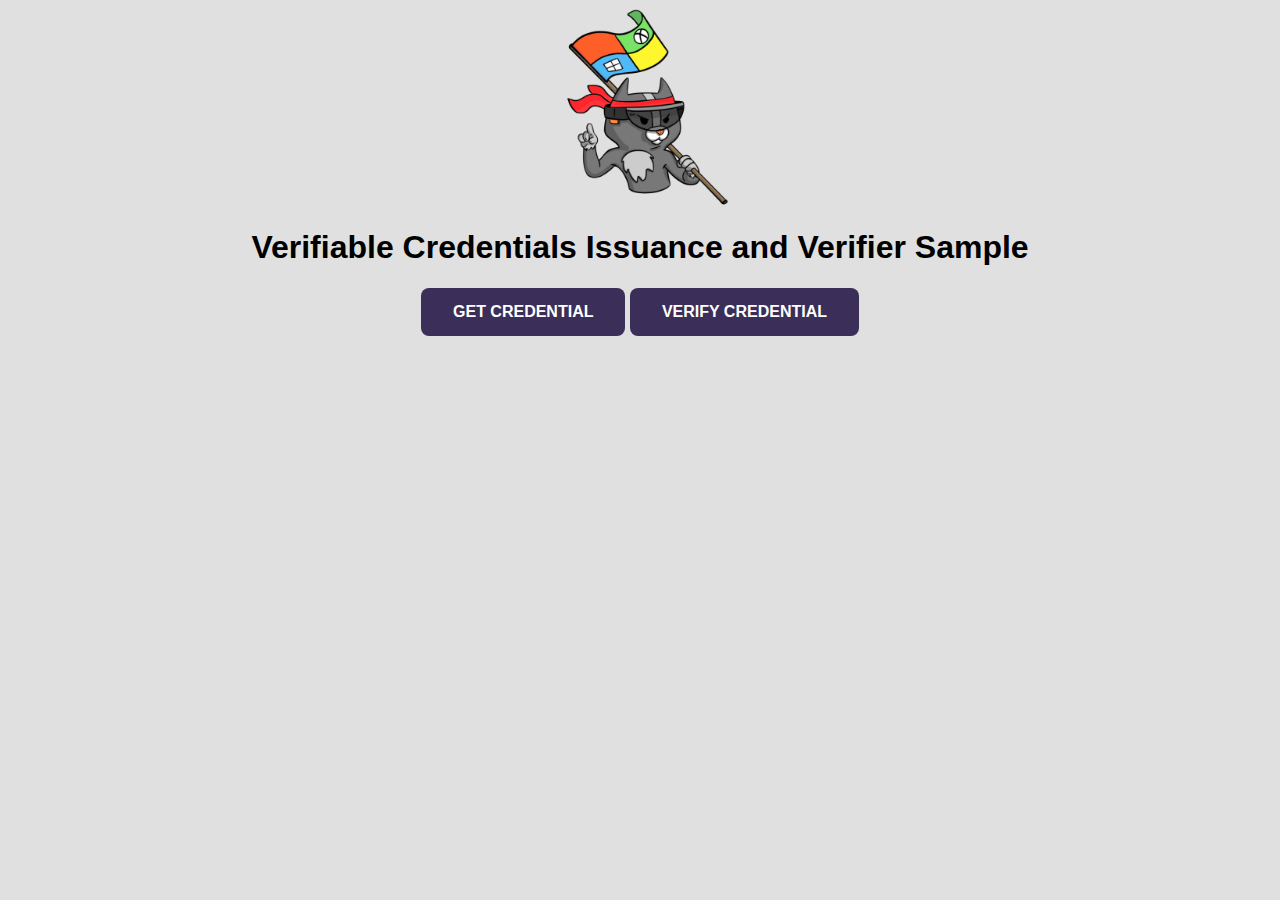
<file: 1-python-api-idtokenhint/public/index.html>
<!-- Copyright (c) Microsoft Corporation. All rights reserved.
     Licensed under the MIT License. -->

     <html>
        <head>
            <meta charset="utf-8">
            <title>Verifiable Credentials Issuance and Verifier Sample</title>
            <meta name="description" content="Verifiable Credentials Expert">
            <meta name="author" content="Microsoft">
            <link rel="stylesheet" href="styles.css">
            <link rel="icon" href="favicon.png">
          
        </head>    
        <body>
            <div id="wrap">

                <div style="text-align: center;">
                    <img src="VerifiedCredentialExpert-icon.png" height=200px; />
                    <h1>Verifiable Credentials  Issuance and Verifier Sample</h1>
            
                    <button type="button" id="idIssue" class="button">GET CREDENTIAL</button>
                    <button type="button" id="idVerify" class="button">VERIFY CREDENTIAL</button>
                    <script>
                            var idIssue = document.getElementById('idIssue');
                            var idVerify = document.getElementById('idVerify');
                            idIssue.addEventListener('click', () => {
                                window.location = "issuer.html";
                            })
                            idVerify.addEventListener('click', () => {
                                window.location = "verifier.html";
                            })
                        </script>
                </div>

            </div>
        </body>
    </html>
</file>
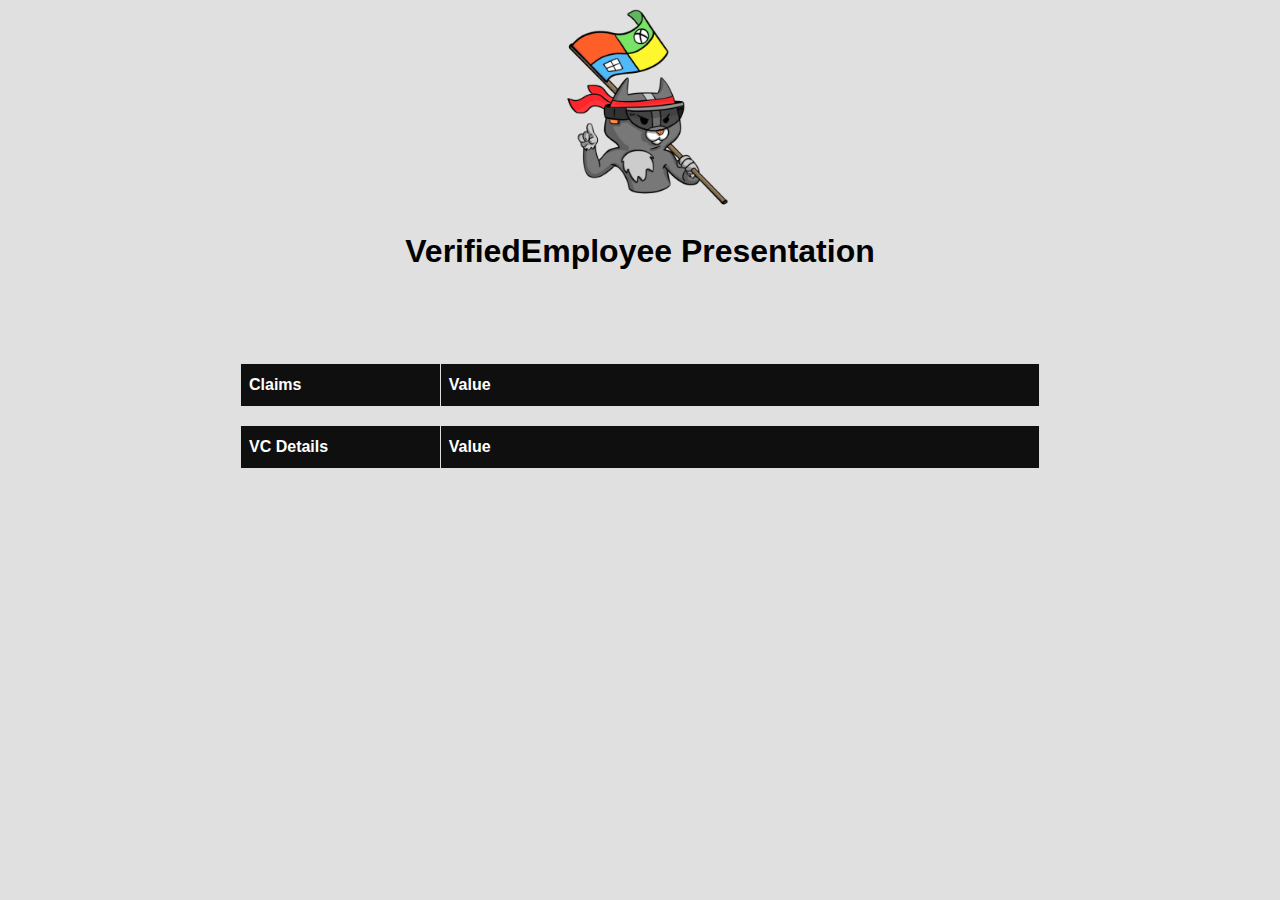
<file: 1-python-api-idtokenhint/public/presentation-verified.html>
<!DOCTYPE html>
<!-- Copyright (c) Microsoft Corporation. All rights reserved.
     Licensed under the MIT License. -->

<html>
    <head>
        <meta charset="utf-8">
        <title>Verifiable Credential Expert Request API Sample - Verifier</title>
        <meta name="description" content="Verified Credentials Expert">
        <meta name="author" content="Microsoft">
        <link rel="stylesheet" href="styles.css">
        <link rel="icon" href="favicon.png">
        
    </head>    
    <body>
        <div id="wrap">
            <div style="text-align: center;">
                <img src="VerifiedCredentialExpert-icon.png" height=200px; />
                <h1 id="vcType">VerifiedEmployee Presentation</h1>
                
        
            <div id="message-wrapper" class="margin-bottom-75 margin-top-75" style="display: block">
               <i class="fas fa-user-check green icon-text-large margin-bottom-25"></i>
               <div id="message"></div>
                <br />

               <table id="claims">
                <thead>
                    <th style="width:25%">Claims</th><th>Value</th>
                </thead>
                <tbody>                    
                </tbody>
               </table>

               <br/>

               <table id="vcinfo">
                <thead>
                    <th style="width:25%">VC Details</th><th>Value</th>
                </thead>
                <tbody>                    
                </tbody>
               </table>

            </div>

            <script src="verifiedid.requestservice.client.js"></script>
            <script src="verifiedid.uihandler.js"></script>
            <script>

                function addTableRowLabel( tbodyRef, key ) {
                    var row = tbodyRef.insertRow(0);
                    (row.insertCell(0)).innerHTML = key;
                    return row;
                }
                function addTableRow( tbodyRef, key, value ) {
                    var row = addTableRowLabel( tbodyRef, key );
                    (row.insertCell(1)).innerHTML = value;
                }

                function drawClaimsTable( claims ) {
                    if (Object.keys(claims).length > 0) {
                        var tbodyRef = document.getElementById('claims').getElementsByTagName('tbody')[0];
                        var idx = 0;
                        for (idx = Object.keys(claims).length-1; idx >= 0; idx--) {                            
                            var claimName = Object.keys(claims)[idx];                            
                            if ( claimName == "photo" || claimName == "picture" ) {
                                var img = document.createElement('img');
                                img.width = 100;
                                img.src = "data:image/*;base64," + decodeURI( claims[Object.keys(claims)[idx]] ).replaceAll("_", "/").replaceAll("-", "+");
                                var row = addTableRowLabel( tbodyRef, claimName );
                                (row.insertCell(1)).appendChild(img);
                            } else {
                                addTableRow( tbodyRef, claimName, claims[Object.keys(claims)[idx]] );
                            }                            
                        }
                    }
                }
                function drawVcInfoTable( respMsg, payload ) {
                    if ( payload.issuer && payload.issuer.startsWith("did:ion") ) {
                        var did = payload.issuer.split(":");
                        payload.issuer = did[0] + ":" + did[1] + did[2] + "...";
                    }
                    if (Object.keys(payload).length > 0) {
                        var tbodyRef = document.getElementById('vcinfo').getElementsByTagName('tbody')[0];
                        var idx = 0;
                        for (idx = Object.keys(payload).length-1; idx >= 0; idx--) {                            
                            var claimName = Object.keys(payload)[idx];
                            if ( claimName !== "claims") {
                                if ( Object.keys(payload[Object.keys(payload)[idx]]).length > 0 ) {
                                    addTableRow( tbodyRef, claimName, JSON.stringify( payload[Object.keys(payload)[idx]] ) )
                                } else {
                                    addTableRow( tbodyRef, claimName, payload[Object.keys(payload)[idx]])
                                }
                            }
                        }
                        if ( respMsg.jti ) {
                            addTableRow( tbodyRef, "jti", respMsg.jti );
                        }
                        var vcSubject = respMsg.subject.split(":");
                        addTableRow( tbodyRef, "subject", vcSubject[0] + ":" + vcSubject[1] + vcSubject[2] + "...");
                        if (respMsg.revocationStatus) {
                            addTableRow(tbodyRef, "revocationStatus", respMsg.revocationStatus);
                        }
                        if (respMsg.domainValidation) {
                            addTableRow(tbodyRef, "domainValidation url", respMsg.domainValidation);
                        }
                        if (respMsg.matchConfidenceScore) {
                            addTableRow(tbodyRef, "faceCheck matchConfidenceScore", respMsg.matchConfidenceScore);
                        }        
                    }
                }

                function getPresentationResult( requestId ) {
                    fetch(`${requestService.apiPollPresentationRequest}?id=${requestId}`)
                    .then(response => response.text())
                    .catch(error => document.getElementById("message").innerHTML = error)
                    .then(response => {
                        if (response.length > 0) {
                            console.log(response)
                            respMsg = JSON.parse(response);
                            if (respMsg.status == 'presentation_verified') {
                                document.getElementById('vcType').innerText = respMsg.payload[0].type[1] + " " + respMsg.message;
                                document.getElementById('message').innerHTML = "";
                                document.getElementById('payload').innerHTML = "Payload: " + JSON.stringify(respMsg.payload);
                                drawClaimsTable( respMsg.payload[0].claims );
                                drawVcInfoTable( respMsg, respMsg.payload[0] );
                            }
                        }
                    })
                }

                function parseParms(str) {
                    var pieces = str.split("&"), data = {}, i, parts;
                    for (i = 0; i < pieces.length; i++) {
                        parts = pieces[i].split("=");
                        if (parts.length < 2) {
                            parts.push("");
                        }
                        data[decodeURIComponent(parts[0])] = decodeURIComponent(parts[1]);
                    }
                    return data;
                }
                
                window.onload = function() {
                    var requestId = parseParms(document.location.search.substring(1)).id;
                    if ( requestId ) {
                        getPresentationResult( requestId )
                    } 
                }
            </script>
            </div>


        </div>
        <div id="payload" style="text-align:left; display:none; margin:25px"></div>
    </body>
</html>
</file>
<file: 1-python-api-idtokenhint/public/styles.css>
body {
  font-family: sans-serif;
  background-color: #E0E0E0;
}

#wrap {
  margin: 0 auto;
  width: 800px;
}

.button {
  background-color: #3B2E58;
  border: none;
  color: white;
  padding: 15px 32px;
  text-align: center;
  text-decoration: none;
  border-radius: 8px;
  display: inline-block;
  font-size: 16px;
  font-weight: bold;
}

.dark-purple-fill {
  background-color: #3B2E58;
}

.light-purple-fill {
  background-color: #8661c5;
}

.icon-small {
  width: 50px;
  padding-bottom: 5px;
}

.icon-text-large {
  font-size: 100px;
}

.small-text {
  font-size: 16px;
}

.tiny-text {
  font-size: 12px;
}

.text-gray {
  color: gray;
}

.text-center {
  text-align: center;
}

#qrcode>img {
  margin: 0 auto;
  padding-top: 25px;
}

.margin-top-50 {
  margin-top: 50px;
}

.margin-top-75 {
  margin-top: 75px;
}

.margin-bottom-25 {
  margin-bottom: 25px;
}

.margin-bottom-50 {
  margin-bottom: 50px;
}

.margin-bottom-75 {
  margin-bottom: 50px;
}

.margin-bottom-100 {
  margin-bottom: 100px;
}

.green {
  color: #228B22;
}

#message {
  font-size: 1.5em;
}

/*------*/

table {
  font-family: Arial, Helvetica, sans-serif;
  border-collapse: collapse;
  width: 100%;
}

table td, table th {
  border: 1px solid #ddd;
  padding: 8px;
}

table tr:nth-child(even){background-color: #f2f2f2;}

table tr:hover {background-color: #ddd;}

table th {
  padding-top: 12px;
  padding-bottom: 12px;
  text-align: left;
  background-color: #0f0f0f;
  color: white;
}
</file>
